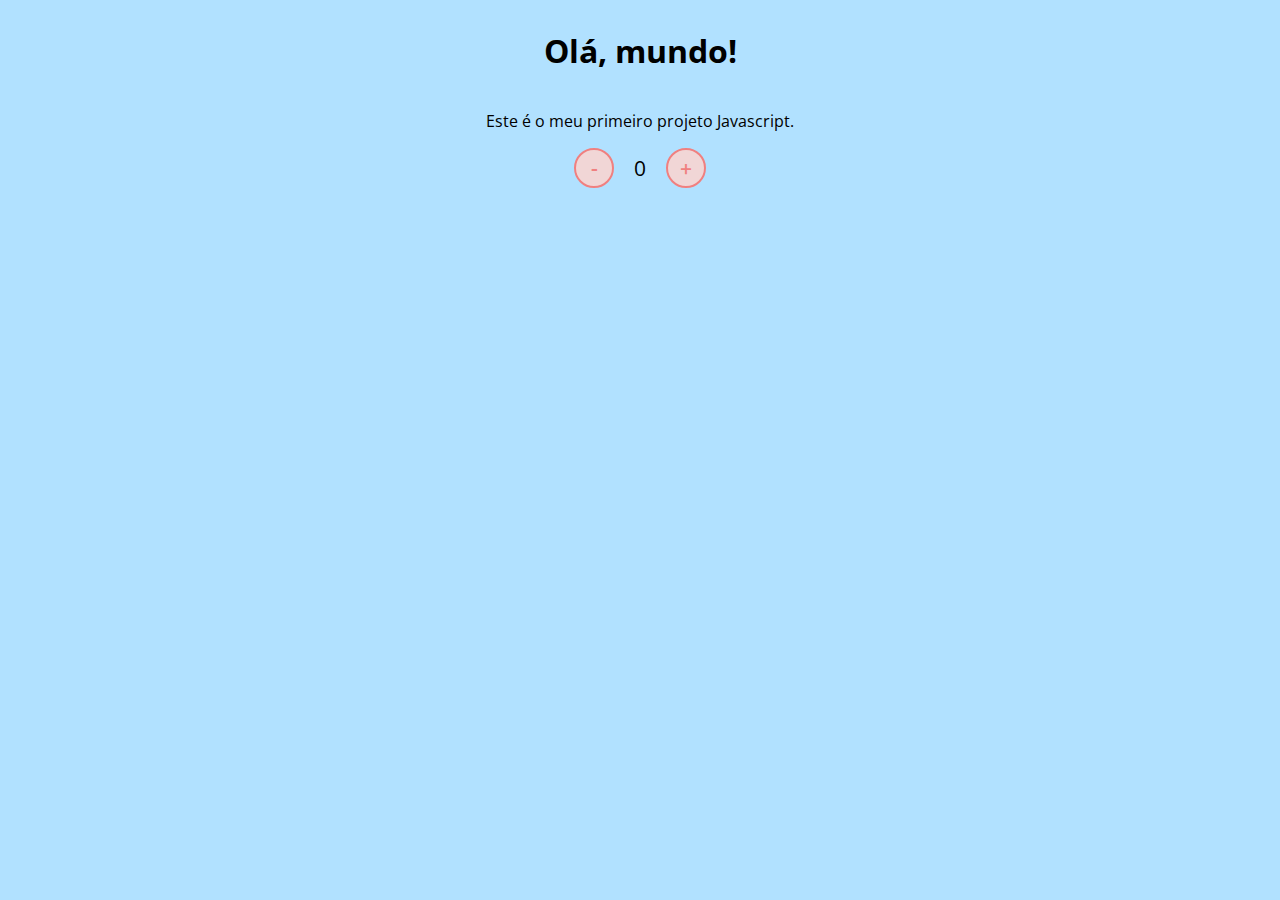
<file: index.html>
<!DOCTYPE html>
<html lang="en">
<head>
    <meta charset="UTF-8">
    <meta name="viewport" content="width=device-width, initial-scale=1.0">
    <link rel="stylesheet" href="styles.css" />
    <title>Contador</title>
</head>
<body>
    <h1>Olá, mundo!</h1>
    <p>Este é o meu primeiro projeto Javascript.</p>
    <div id="counter">
        <button name="subtrair" onclick="decrement()">-</button>
        <span id="currentNumber">0</span>
        <button name="adicionar" onclick="increment()">+</button>
    </div>
    <script src="/script.js"></script>
</body>
</file>
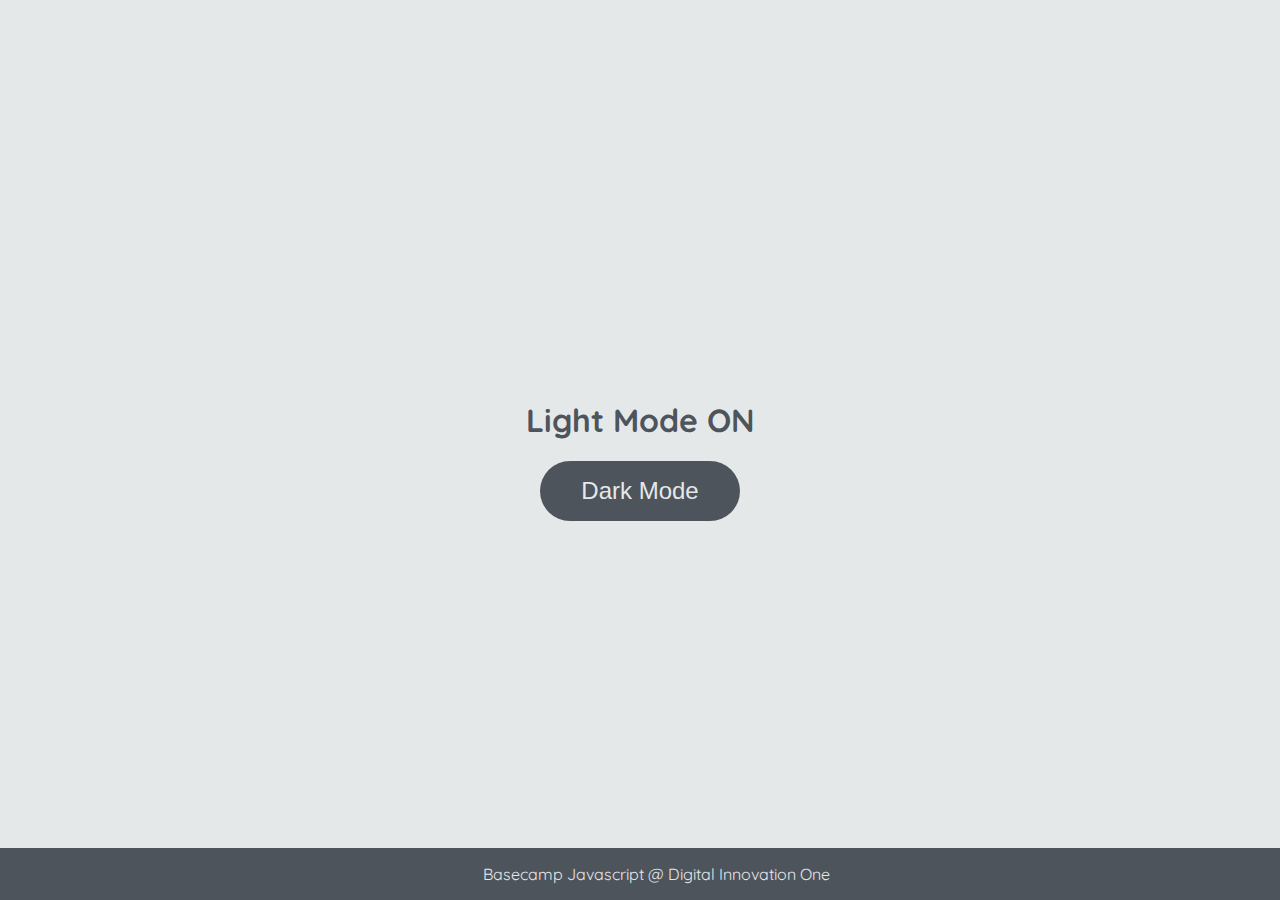
<file: DOM/index.html>
<!DOCTYPE html>
<html lang="en">
	<head>
		<meta charset="UTF-8" />
		<meta http-equiv="X-UA-Compatible" content="IE=edge" />
		<meta name="viewport" content="width=device-width, initial-scale=1.0" />
		<link rel="stylesheet" href="/DOM/assets/css/styles.css" />
		<title>Dark mode and Light Mode</title>
	</head>
	<body>
		<main>
			<h1 id="page-title">Light Mode ON</h1>
			<button aria-label="selecionar-modo" id="mode-selector">Dark Mode</button>
		</main>

		<footer>Basecamp Javascript @ Digital Innovation One</footer>
		<script src="/DOM/assets/js/scripts.js"></script>
	</body>
</html>
</file>
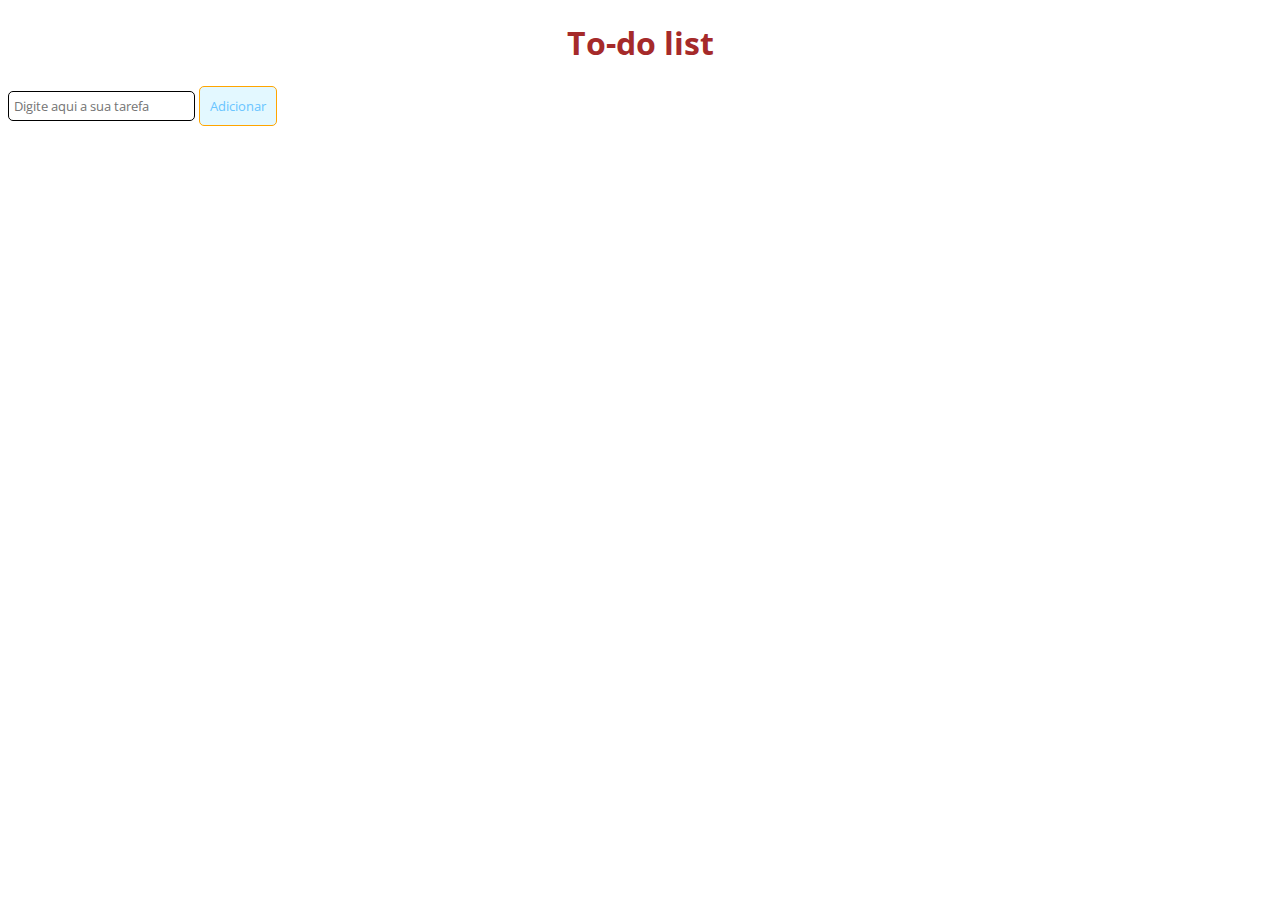
<file: teste3/index.html>
<!DOCTYPE html>
<html lang="en">
<head>
    <meta charset="UTF-8">
    <meta http-equiv="X-UA-Compatible" content="IE=edge">
    <meta name="viewport" content="width=device-width, initial-scale=1.0">
    <link rel="stylesheet" href="/teste3/assates/styles.css">
    <title>To-do list</title>
</head>
<body>
    <h1>To-do list</h1>
    <div id="List">
        <form id="task-form">
            <input id="task-input" name="tarefa" type="text" placeholder="Digite aqui a sua tarefa" >
            <button type="submit">Adicionar</button>
        </form>
        <div id="tasks"></div>

    </div>
    <script src="/teste3/assates/script.js"></script>
</body>
</html>
</file>
<file: styles.css>
@import url('https://fonts.googleapis.com/css2?family=Open+Sans:wght@300;600&display=swap');

* {
    font-family: 'Open Sans', sans-serif;
}

body {
    display: flex;
    align-items: center;
    justify-content: center;
    flex-direction: column;
    background-color: rgb(177, 225, 255);
}

button {
    height: 40px;
    width: 40px;
    border-radius: 50%;
    border: 2px solid lightcoral;
    background-color: rgb(241, 214, 214);
    color: lightcoral;
    font-size: 16pt;
    font-weight: 600;
    text-align: center;
}

#counter {
    display: flex;
}

#currentNumber {
    display: flex;
    align-items: center;
    margin: 0 20px;
    font-size: 16pt;
}
</file>
<file: DOM/assets/css/styles.css>
@import url('https://fonts.googleapis.com/css2?family=Quicksand:wght@300;400;600&display=swap');

body {
	background-color: #e5e8e8;
	color: #4e545c;
	margin: 0;
	font-family: 'Quicksand';
}

body.dark-mode {
	background-color: #000401;
	color: #e5e8e8;
}

main {
	height: 100vh;
	width: 100%;
	display: flex;
	flex-direction: column;
	align-items: center;
	justify-content: center;
}

footer {
	width: 100%;
	background-color: #4e545c;
	padding: 16px;
	color: #e5e8e8;
	position: fixed;
	bottom: 0;
	text-align: center;
	font-weight: 400;
}

footer.dark-mode {
	background-color: #8d9797;
	color: #000401;
}

button {
	border-radius: 40px;
	font-size: 1.5rem;
	height: 60px;
	width: 200px;
	border: none;
	background-color: #4e545c;
	color: #e5e8e8;
	transition: all 0.5s linear;
}

button:hover {
	background-color: #000401;
}

button.dark-mode {
	background-color: #e5e8e8;
	color: #4e545c;
}

button.dark-mode:hover {
	background-color: #4e545c;
	color: #e5e8e8;
}
</file>
<file: teste3/assates/styles.css>
@import url("https://fonts.googleapis.com/css2?family=Open+Sans:wght@300;600&display=swap");

* {
  font-family: "Open Sans", sans-serif;
}

body h1{
    display: flex;
    align-items: center;
    justify-content: center;
    flex-direction: column;
}
h1{
    color: brown;
}
button{
    border: 1px solid orange;
    border-radius: 5px;
    background-color: rgb(227, 248, 255);
    color: rgb(105, 197, 255);
    text-align: center;
    padding: 10px;
  }
  
  input[type="text"] {
    padding: 5px;
    border-radius: 5px;
    border: 1px solid black;
  }
  
  #tasks {
    display: flex;
    flex-direction: column;
    margin-top: 20px;
  }
  
  .task-item {
    display: flex;
    align-items: center;
    margin-bottom: 10px;
  }
  
  :checked + label {
    text-decoration: line-through;
    color: grey;
  }
</file>
